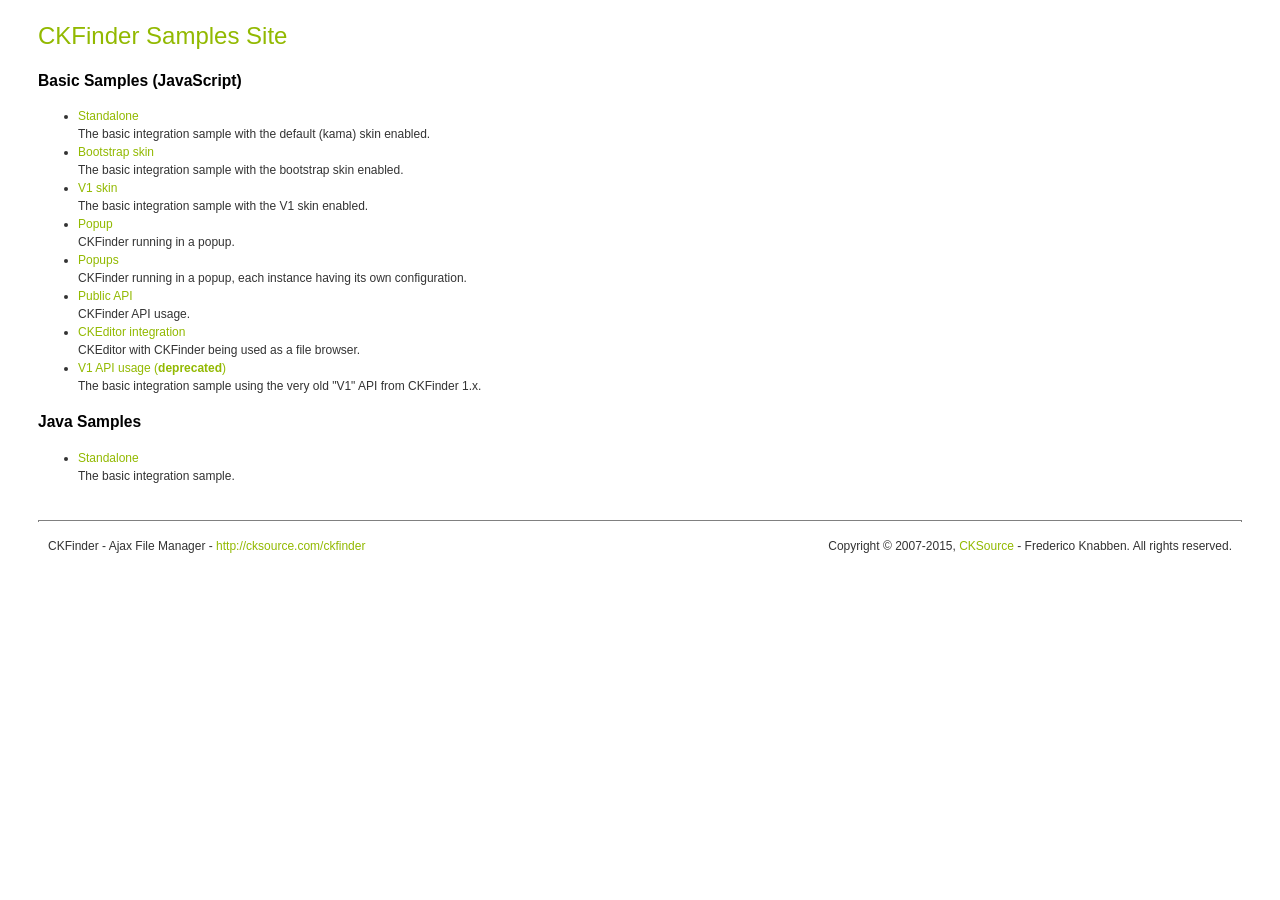
<file: target/ezcook-1.0-SNAPSHOT/ckfinder/_samples/index.html>
<!DOCTYPE html PUBLIC "-//W3C//DTD XHTML 1.0 Transitional//EN" "http://www.w3.org/TR/xhtml1/DTD/xhtml1-transitional.dtd">
<!--
 * CKFinder
 * ========
 * http://cksource.com/ckfinder
 * Copyright (C) 2007-2015, CKSource - Frederico Knabben. All rights reserved.
 *
 * The software, this file and its contents are subject to the CKFinder
 * License. Please read the license.txt file before using, installing, copying,
 * modifying or distribute this file or part of its contents. The contents of
 * this file is part of the Source Code of CKFinder.
-->
<html xmlns="http://www.w3.org/1999/xhtml">
<head>
	<title>CKFinder - Samples</title>
	<meta http-equiv="Content-Type" content="text/html; charset=utf-8" />
	<meta name="robots" content="noindex, nofollow" />
	<link href="sample.css" rel="stylesheet" type="text/css" />
</head>
<body>
	<h1 class="samples">
		CKFinder Samples Site
	</h1>
	<h2 class="samples">
		Basic Samples (JavaScript)
	</h2>
	<ul class="samples">
		<li><a class="samples" href="standalone.html">Standalone</a><br />The basic integration sample with the default (kama) skin enabled.</li>
		<li><a class="samples" href="skin_bootstrap.html">Bootstrap skin</a><br />The basic integration sample with the bootstrap skin enabled.</li>
		<li><a class="samples" href="skin_v1.html">V1 skin</a><br />The basic integration sample with the V1 skin enabled.</li>
		<li><a class="samples" href="popup.html">Popup</a><br />CKFinder running in a popup.</li>
		<li><a class="samples" href="popups.html">Popups</a><br />CKFinder running in a popup, each instance having its own configuration.</li>
		<li><a class="samples" href="public_api.html">Public API</a><br />CKFinder API usage.</li>
		<li><a class="samples" href="ckeditor.html">CKEditor integration</a><br />CKEditor with CKFinder being used as a file browser.</li>
		<li><a class="samples" href="standalone_v1.html">V1 API usage (<strong>deprecated</strong>)</a><br />The basic integration sample using the very old "V1" API from CKFinder 1.x.</li>
	</ul>
	<h2 class="samples">
		Java Samples
	</h2>
	<ul class="samples">
		<li><a class="samples" href="tagusage.jsp">Standalone</a><br />The basic integration sample.</li>
	</ul>
	<div id="footer">
		<hr />
		<p>
			CKFinder - Ajax File Manager - <a class="samples" href="http://cksource.com/ckfinder/">http://cksource.com/ckfinder</a>
		</p>
		<p id="copy">
			Copyright &copy; 2007-2015, <a class="samples" href="http://cksource.com/">CKSource</a> - Frederico Knabben. All rights reserved.
		</p>
	</div>
</body>
</html>
</file>
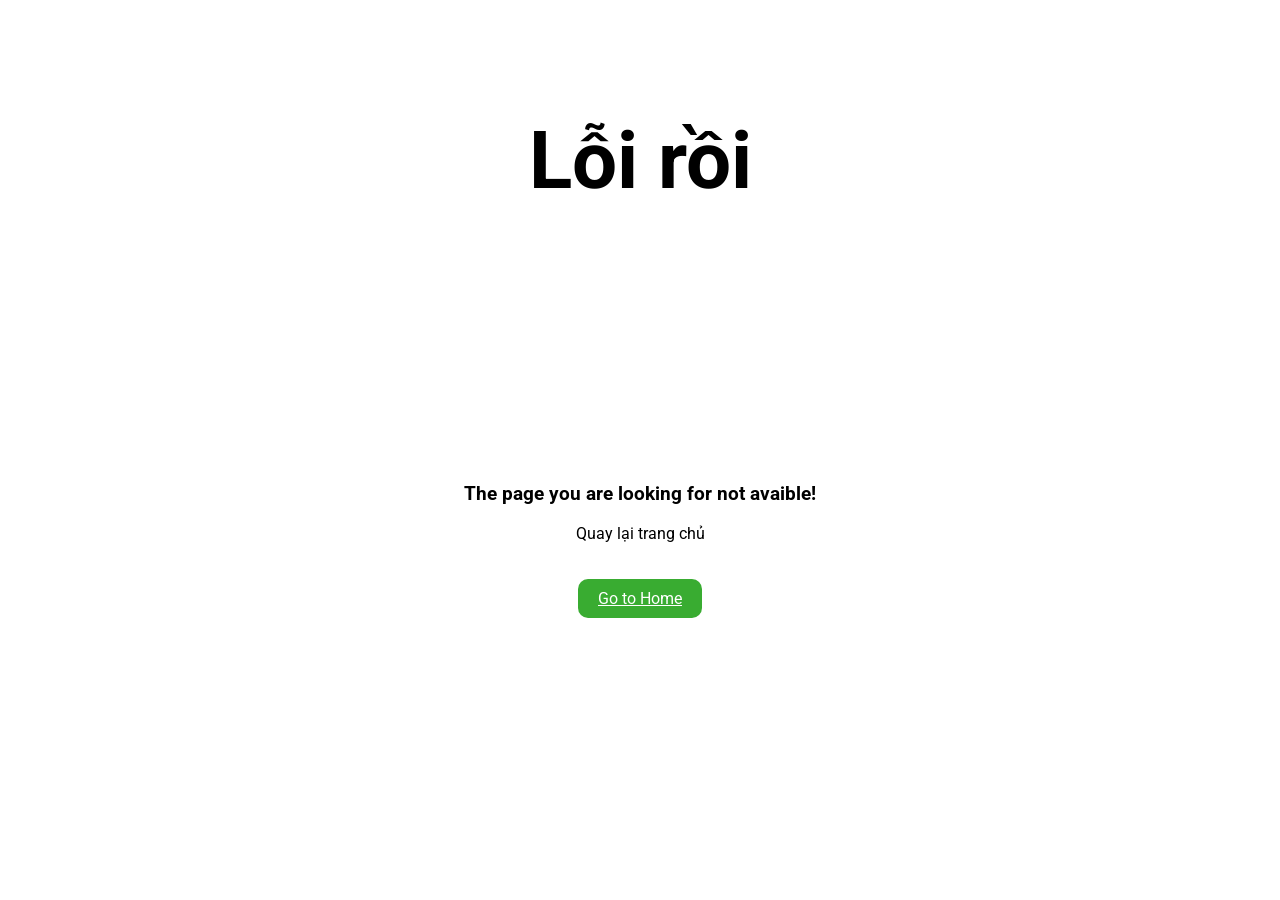
<file: target/ezcook-1.0-SNAPSHOT/templates/notfound/index.html>
<!DOCTYPE html>
<html lang="en">
<head>
    <meta charset="UTF-8">
    <link rel="stylesheet" href="style.css">
    <title>Title</title>
</head>
<body>
<section class="page_404">
    <div class="container">
        <div class="row">
            <div class="col-sm-12 ">
                <div class="col-sm-10 col-sm-offset-1  text-center">
                    <div class="four_zero_four_bg">
                        <h1 class="text-center ">Lỗi rồi</h1>
                    </div>
                    <div class="contant_box_404">
                        <h3 class="h2">
                            The page you are looking for not avaible!
                        </h3>
                        <p>Quay lại trang chủ</p>
                        <a href="" class="link_404">Go to Home</a>
                    </div>
                </div>
            </div>
        </div>
    </div>
</section>
</body>
</html>
</file>
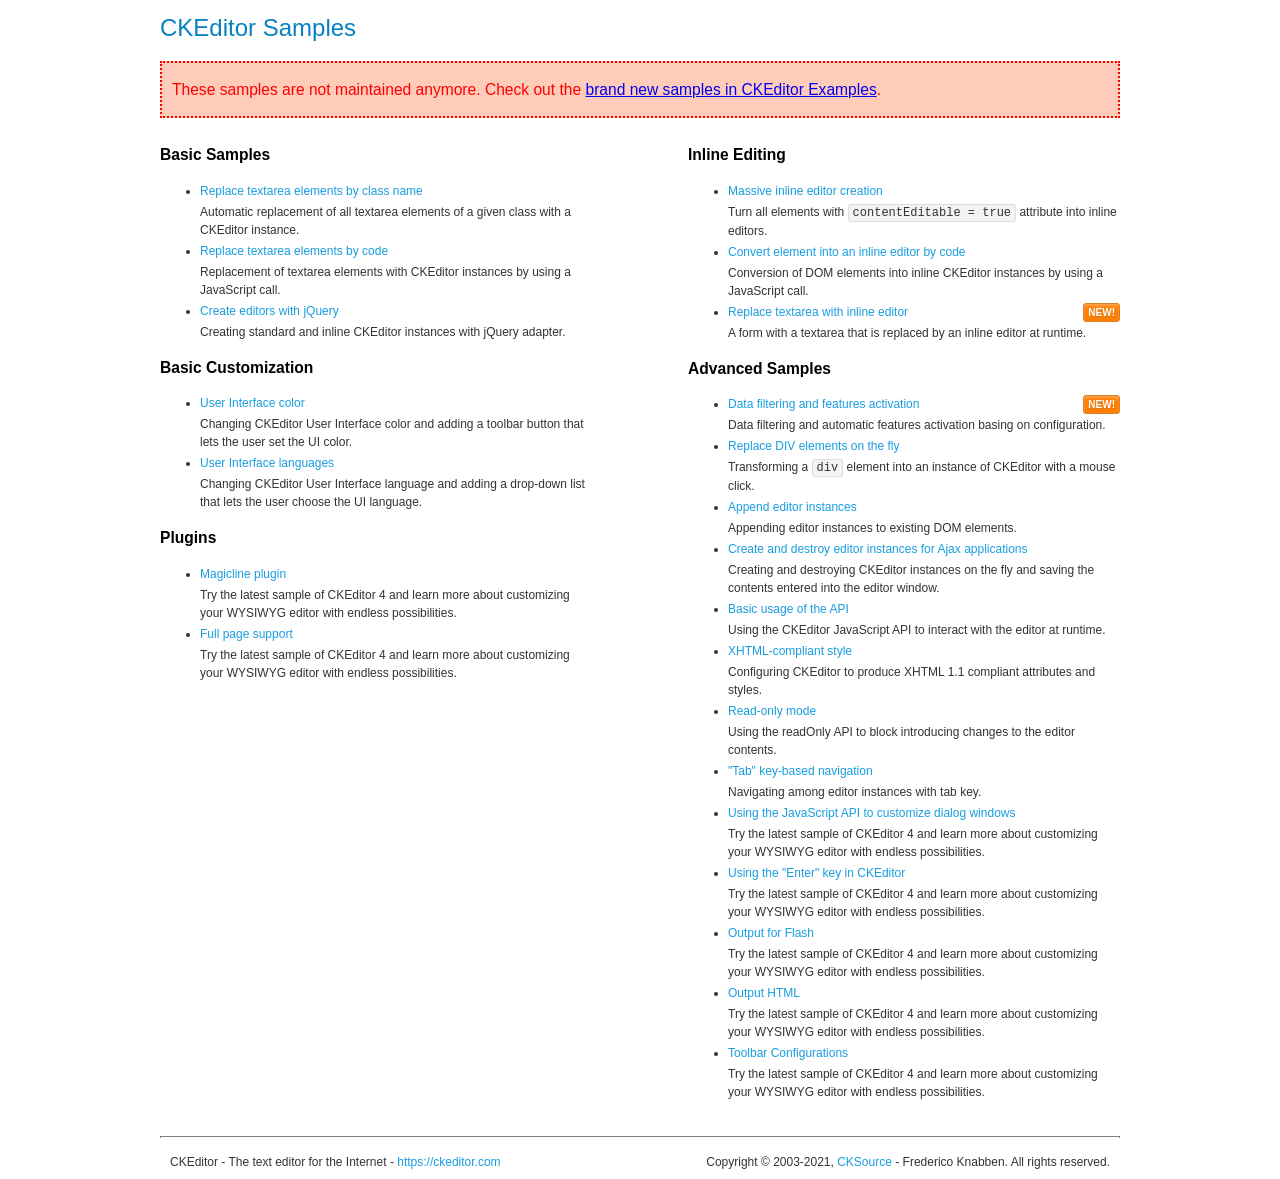
<file: target/ezcook-1.0-SNAPSHOT/ckeditor/samples/old/index.html>
<!DOCTYPE html>
<!--
Copyright (c) 2003-2021, CKSource - Frederico Knabben. All rights reserved.
For licensing, see LICENSE.md or https://ckeditor.com/legal/ckeditor-oss-license
-->
<html lang="en">
<head>
	<meta charset="utf-8">
	<title>CKEditor Samples</title>
	<link rel="stylesheet" href="sample.css">
	<meta name="description" content="Try the latest sample of CKEditor 4 and learn more about customizing your WYSIWYG editor with endless possibilities.">
</head>
<body>
	<h1 class="samples">
		CKEditor Samples
	</h1>
	<div class="warning deprecated">
		These samples are not maintained anymore. Check out the <a href="https://ckeditor.com/docs/ckeditor4/latest/examples/index.html">brand new samples in CKEditor Examples</a>.
	</div>
	<div class="twoColumns">
		<div class="twoColumnsLeft">
			<h2 class="samples">
				Basic Samples
			</h2>
			<dl class="samples">
				<dt><a class="samples" href="replacebyclass.html">Replace textarea elements by class name</a></dt>
				<dd>Automatic replacement of all textarea elements of a given class with a CKEditor instance.</dd>

				<dt><a class="samples" href="replacebycode.html">Replace textarea elements by code</a></dt>
				<dd>Replacement of textarea elements with CKEditor instances by using a JavaScript call.</dd>

				<dt><a class="samples" href="jquery.html">Create editors with jQuery</a></dt>
				<dd>Creating standard and inline CKEditor instances with jQuery adapter.</dd>
			</dl>

			<h2 class="samples">
				Basic Customization
			</h2>
			<dl class="samples">
				<dt><a class="samples" href="uicolor.html">User Interface color</a></dt>
				<dd>Changing CKEditor User Interface color and adding a toolbar button that lets the user set the UI color.</dd>

				<dt><a class="samples" href="uilanguages.html">User Interface languages</a></dt>
				<dd>Changing CKEditor User Interface language and adding a drop-down list that lets the user choose the UI language.</dd>
			</dl>


			<h2 class="samples">Plugins</h2>
<dl class="samples">
<dt><a class="samples" href="magicline/magicline.html">Magicline plugin</a></dt>
<dd>Try the latest sample of CKEditor 4 and learn more about customizing your WYSIWYG editor with endless possibilities.</dd>

<dt><a class="samples" href="wysiwygarea/fullpage.html">Full page support</a></dt>
<dd>Try the latest sample of CKEditor 4 and learn more about customizing your WYSIWYG editor with endless possibilities.</dd>
</dl>
		</div>
		<div class="twoColumnsRight">
			<h2 class="samples">
				Inline Editing
			</h2>
			<dl class="samples">
				<dt><a class="samples" href="inlineall.html">Massive inline editor creation</a></dt>
				<dd>Turn all elements with <code>contentEditable = true</code> attribute into inline editors.</dd>

				<dt><a class="samples" href="inlinebycode.html">Convert element into an inline editor by code</a></dt>
				<dd>Conversion of DOM elements into inline CKEditor instances by using a JavaScript call.</dd>

				<dt><a class="samples" href="inlinetextarea.html">Replace textarea with inline editor</a> <span class="new">New!</span></dt>
				<dd>A form with a textarea that is replaced by an inline editor at runtime.</dd>

				
			</dl>

			<h2 class="samples">
				Advanced Samples
			</h2>
			<dl class="samples">
				<dt><a class="samples" href="datafiltering.html">Data filtering and features activation</a> <span class="new">New!</span></dt>
				<dd>Data filtering and automatic features activation basing on configuration.</dd>

				<dt><a class="samples" href="divreplace.html">Replace DIV elements on the fly</a></dt>
				<dd>Transforming a <code>div</code> element into an instance of CKEditor with a mouse click.</dd>

				<dt><a class="samples" href="appendto.html">Append editor instances</a></dt>
				<dd>Appending editor instances to existing DOM elements.</dd>

				<dt><a class="samples" href="ajax.html">Create and destroy editor instances for Ajax applications</a></dt>
				<dd>Creating and destroying CKEditor instances on the fly and saving the contents entered into the editor window.</dd>

				<dt><a class="samples" href="api.html">Basic usage of the API</a></dt>
				<dd>Using the CKEditor JavaScript API to interact with the editor at runtime.</dd>

				<dt><a class="samples" href="xhtmlstyle.html">XHTML-compliant style</a></dt>
				<dd>Configuring CKEditor to produce XHTML 1.1 compliant attributes and styles.</dd>

				<dt><a class="samples" href="readonly.html">Read-only mode</a></dt>
				<dd>Using the readOnly API to block introducing changes to the editor contents.</dd>

				<dt><a class="samples" href="tabindex.html">"Tab" key-based navigation</a></dt>
				<dd>Navigating among editor instances with tab key.</dd>


				
<dt><a class="samples" href="dialog/dialog.html">Using the JavaScript API to customize dialog windows</a></dt>
<dd>Try the latest sample of CKEditor 4 and learn more about customizing your WYSIWYG editor with endless possibilities.</dd>

<dt><a class="samples" href="enterkey/enterkey.html">Using the &quot;Enter&quot; key in CKEditor</a></dt>
<dd>Try the latest sample of CKEditor 4 and learn more about customizing your WYSIWYG editor with endless possibilities.</dd>

<dt><a class="samples" href="htmlwriter/outputforflash.html">Output for Flash</a></dt>
<dd>Try the latest sample of CKEditor 4 and learn more about customizing your WYSIWYG editor with endless possibilities.</dd>

<dt><a class="samples" href="htmlwriter/outputhtml.html">Output HTML</a></dt>
<dd>Try the latest sample of CKEditor 4 and learn more about customizing your WYSIWYG editor with endless possibilities.</dd>

<dt><a class="samples" href="toolbar/toolbar.html">Toolbar Configurations</a></dt>
<dd>Try the latest sample of CKEditor 4 and learn more about customizing your WYSIWYG editor with endless possibilities.</dd>

			</dl>
		</div>
	</div>
	<div id="footer">
		<hr>
		<p>
			CKEditor - The text editor for the Internet - <a class="samples" href="https://ckeditor.com/">https://ckeditor.com</a>
		</p>
		<p id="copy">
			Copyright &copy; 2003-2021, <a class="samples" href="https://cksource.com/">CKSource</a> - Frederico Knabben. All rights reserved.
		</p>
	</div>
</body>
</html>
</file>
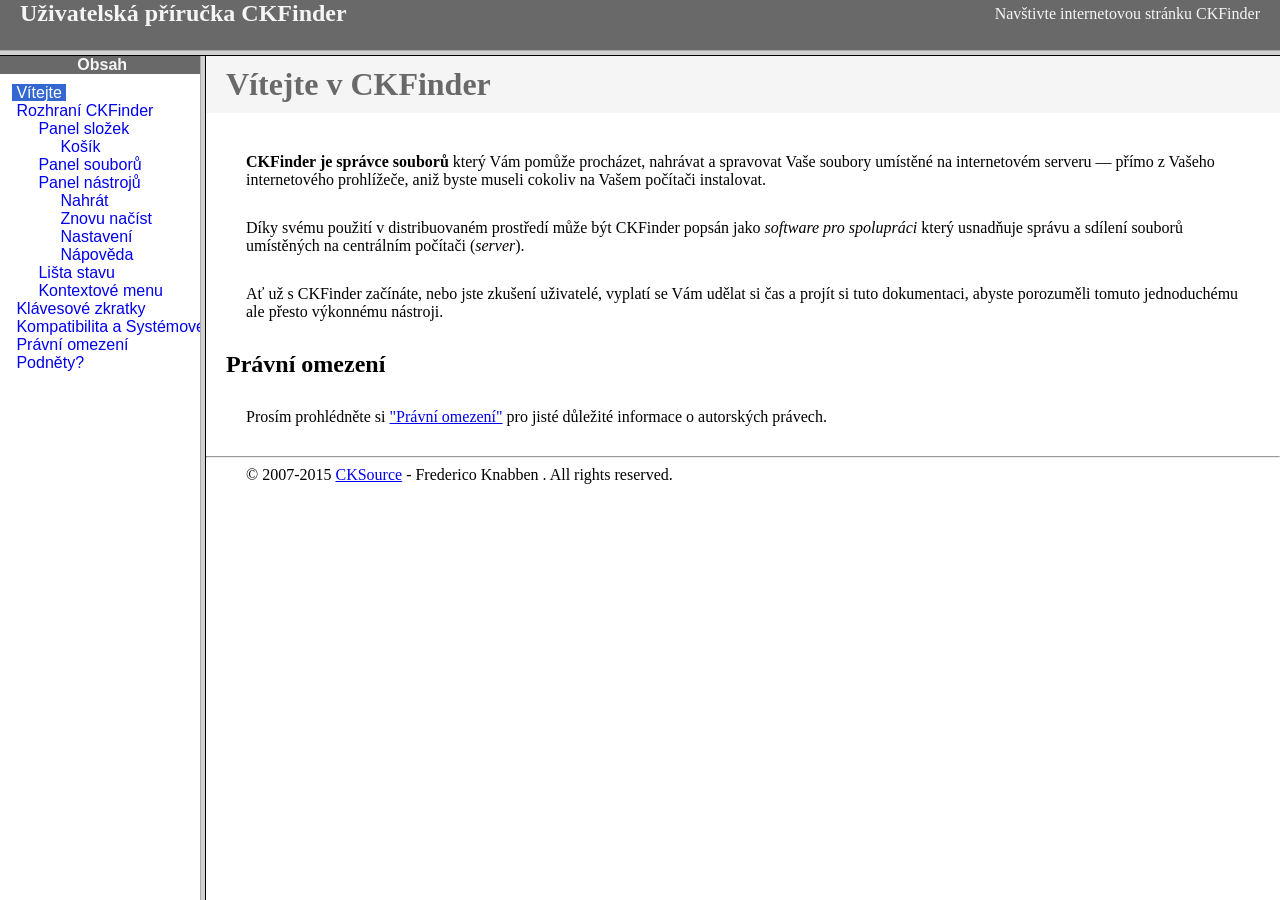
<file: target/ezcook-1.0-SNAPSHOT/ckfinder/help/cs/index.html>
<!DOCTYPE HTML PUBLIC "-//W3C//DTD HTML 4.01 Frameset//EN" "http://www.w3.org/TR/html4/frameset.dtd">
<html lang="cs">
<head>
	<title>Uživatelská příručka CKFinder</title>
	<meta name="robots" content="noindex, nofollow">
	<meta http-equiv="Content-Type" content="text/html; charset=utf-8">
	<style type="text/css">
		frame {border-color:#f5f5f5}
	</style>
</head>
<frameset rows="50,*">
	<frame src="files/header.html" noresize="noresize" frameborder="0">
	<frameset cols="200,*">
			<frame src="files/toc.html">
			<frame src="files/001.html" name="CKDocsMain">
	</frameset>
</frameset>
</html>
</file>
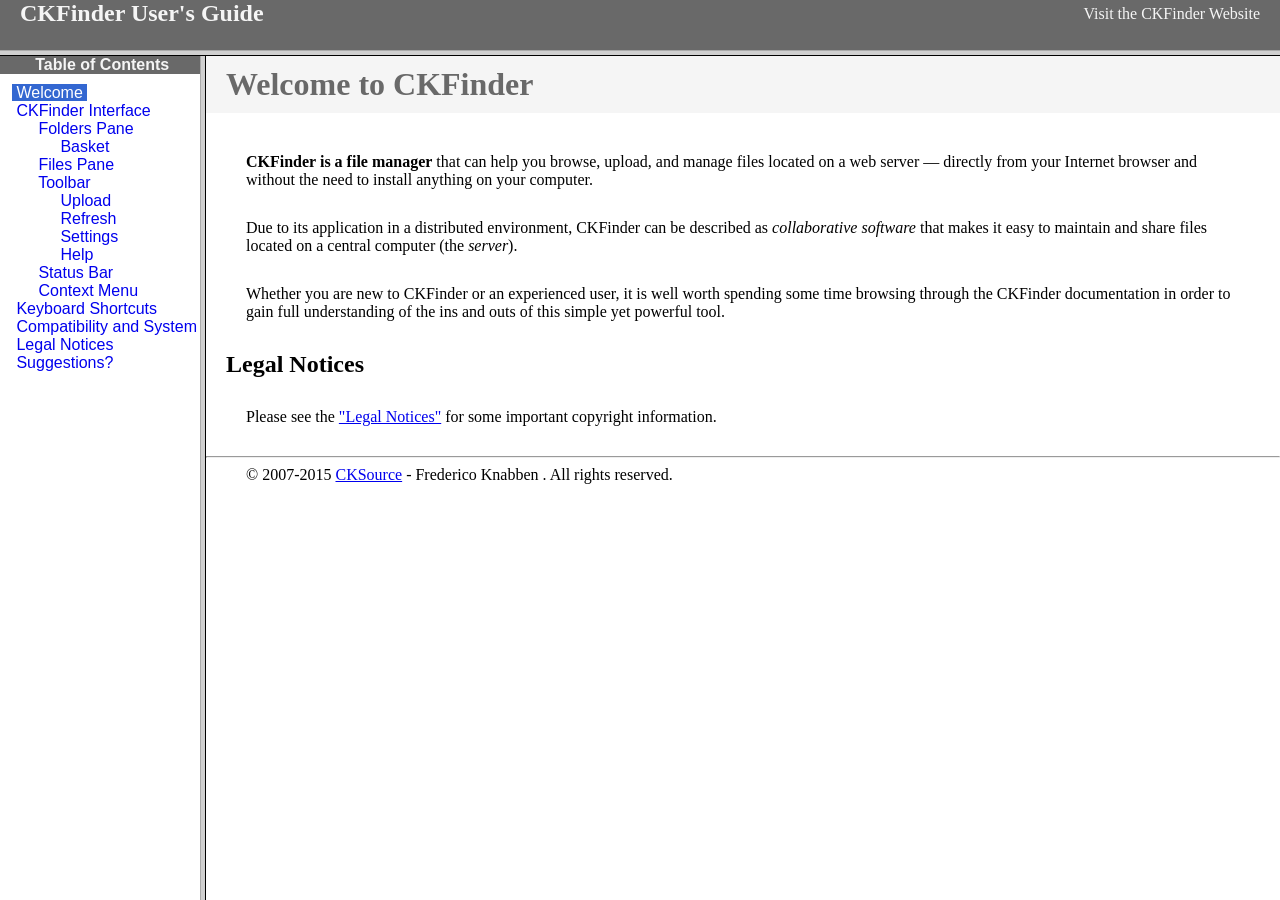
<file: target/ezcook-1.0-SNAPSHOT/ckfinder/help/en/index.html>
<!DOCTYPE HTML PUBLIC "-//W3C//DTD HTML 4.01 Frameset//EN" "http://www.w3.org/TR/html4/frameset.dtd">
<html lang="en">
<head>
	<title>CKFinder User's Guide</title>
	<meta name="robots" content="noindex, nofollow">
	<meta http-equiv="Content-Type" content="text/html; charset=utf-8">
	<style type="text/css">
		frame {border-color:#f5f5f5}
	</style>
</head>
<frameset rows="50,*">
	<frame src="files/header.html" noresize="noresize" frameborder="0">
	<frameset cols="200,*">
			<frame src="files/toc.html">
			<frame src="files/001.html" name="CKDocsMain">
	</frameset>
</frameset>
</html>
</file>
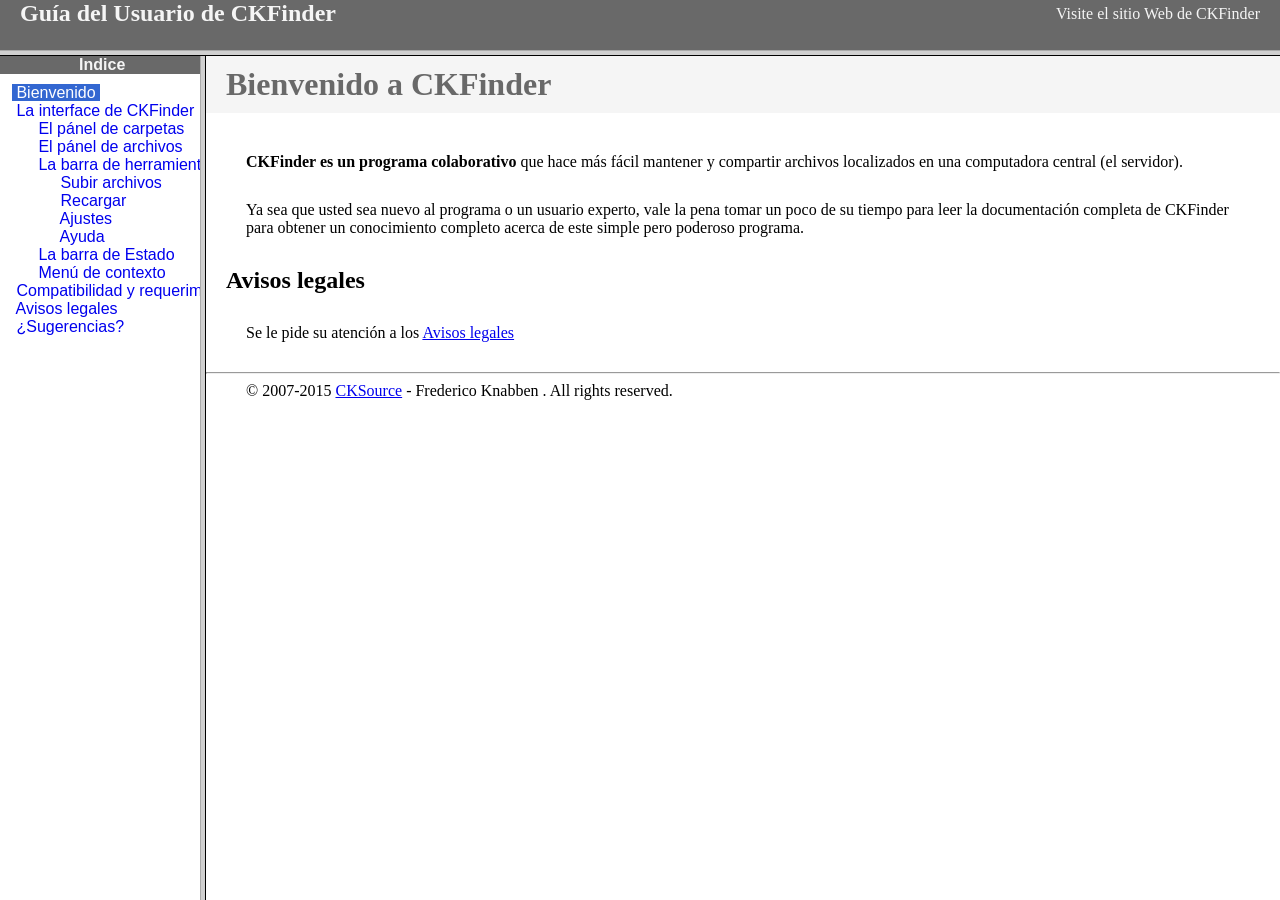
<file: target/ezcook-1.0-SNAPSHOT/ckfinder/help/es-mx/index.html>
<!DOCTYPE HTML PUBLIC "-//W3C//DTD HTML 4.01 Frameset//EN" "http://www.w3.org/TR/html4/frameset.dtd">
<html lang="es-mx">
<head>
	<title>Gu&iacute;a para el usuario de CKFinder</title>
	<meta http-equiv="Content-Type" content="text/html; charset=utf-8">
	<meta name="robots" content="noindex, nofollow">
	<style type="text/css">
		frame {border-color:#f5f5f5}
	</style>
</head>
<frameset rows="50,*">
	<frame src="files/header.html" noresize="noresize" frameborder="0">
	<frameset cols="200,*">
			<frame src="files/toc.html">
			<frame src="files/001.html" name="CKDocsMain">
	</frameset>
</frameset>
</html>
</file>
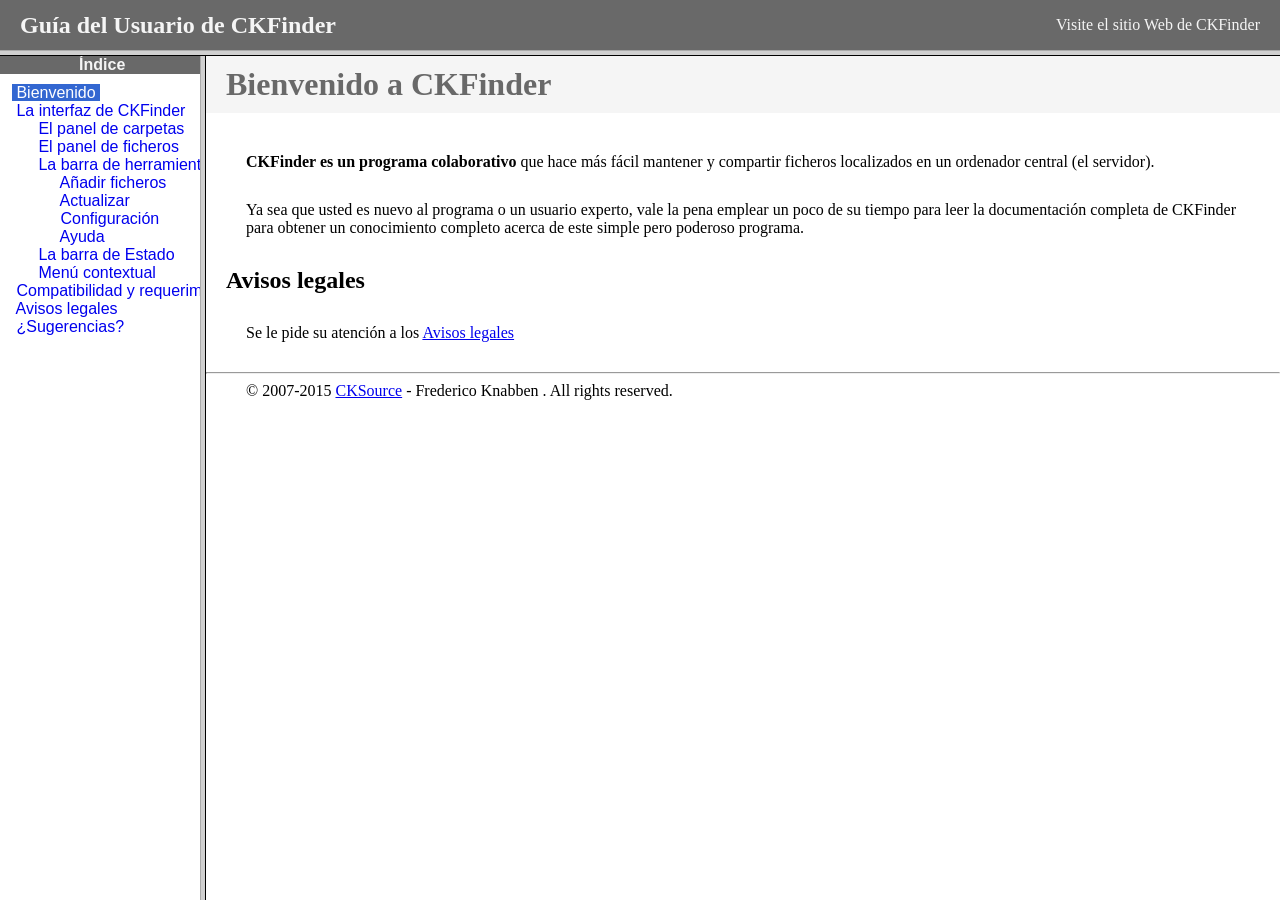
<file: target/ezcook-1.0-SNAPSHOT/ckfinder/help/es/index.html>
<!DOCTYPE HTML PUBLIC "-//W3C//DTD HTML 4.01 Frameset//EN" "http://www.w3.org/TR/html4/frameset.dtd">
<html lang="es">
<head>
	<title>Gu&iacute;a para el usuario de CKFinder</title>
	<meta http-equiv="Content-Type" content="text/html; charset=utf-8">
	<meta name="robots" content="noindex, nofollow">
	<style type="text/css">
		frame {border-color:#f5f5f5}
	</style>
</head>
<frameset rows="50,*">
	<frame src="files/header.html" noresize="noresize" frameborder="0">
	<frameset cols="200,*">
			<frame src="files/toc.html">
			<frame src="files/001.html" name="CKDocsMain">
	</frameset>
</frameset>
</html>
</file>
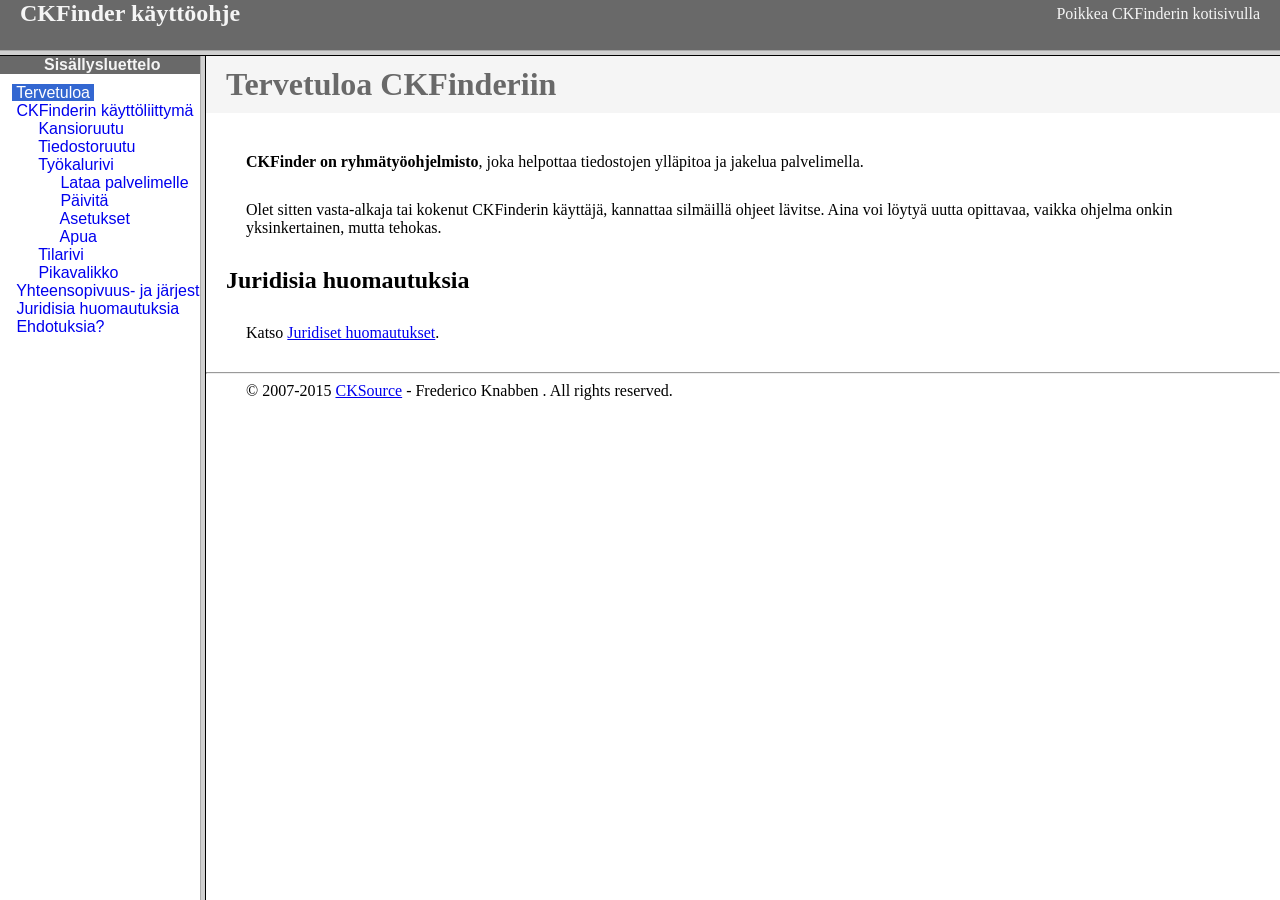
<file: target/ezcook-1.0-SNAPSHOT/ckfinder/help/fi/index.html>
<!DOCTYPE HTML PUBLIC "-//W3C//DTD HTML 4.01 Frameset//EN" "http://www.w3.org/TR/html4/frameset.dtd">
<html lang="fi">
<head>
	<title>CKFinder käyttöohje</title>
	<meta http-equiv="Content-Type" content="text/html; charset=utf-8">
	<meta name="robots" content="noindex, nofollow">
	<style type="text/css">
		frame {border-color:#f5f5f5}
	</style>
</head>
<frameset rows="50,*">
	<frame src="files/header.html" noresize="noresize" frameborder="0">
	<frameset cols="200,*">
			<frame src="files/toc.html">
			<frame src="files/001.html" name="CKDocsMain">
	</frameset>
</frameset>
</html>
</file>
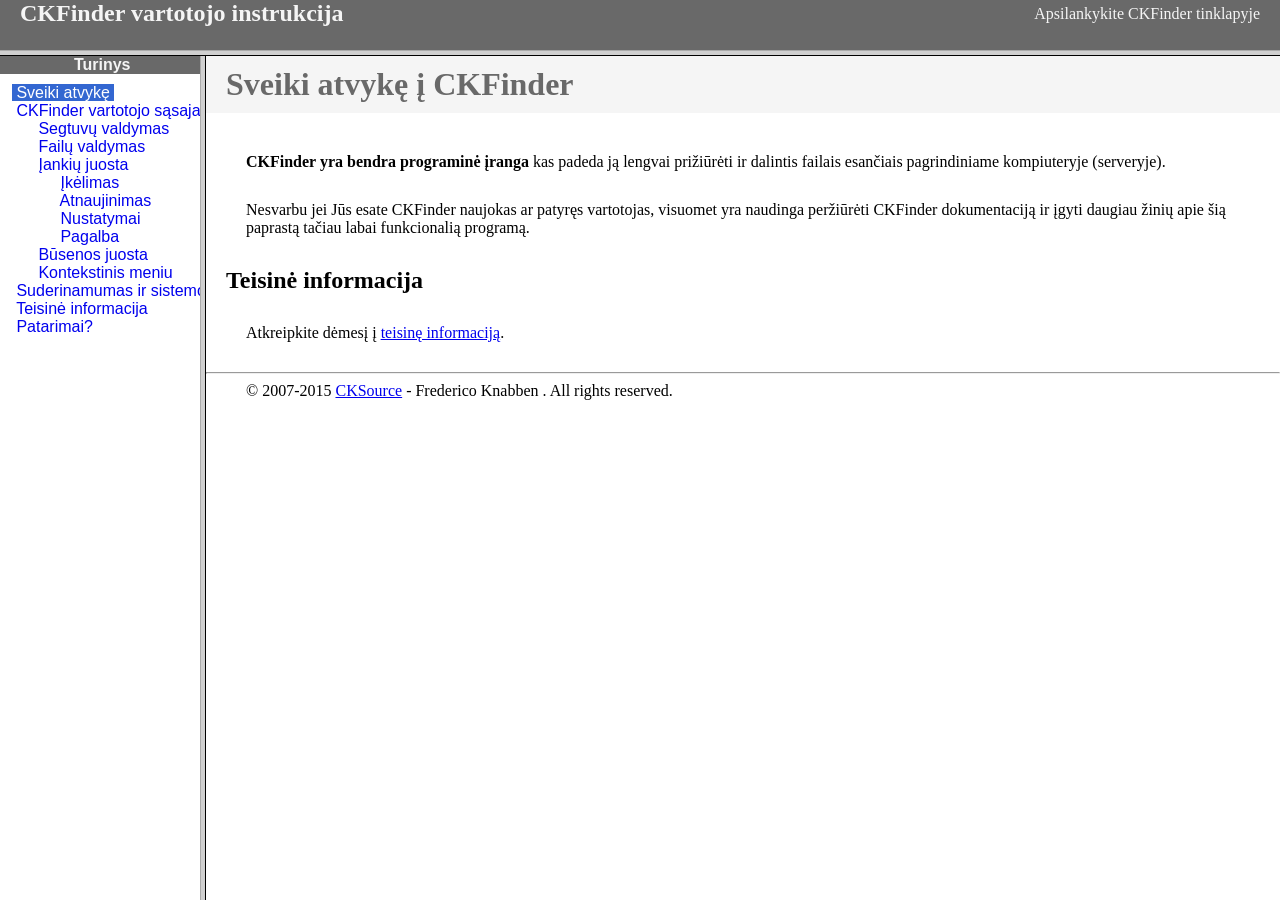
<file: target/ezcook-1.0-SNAPSHOT/ckfinder/help/lt/index.html>
<!DOCTYPE HTML PUBLIC "-//W3C//DTD HTML 4.01 Frameset//EN" "http://www.w3.org/TR/html4/frameset.dtd">
<html lang="lt">
<head>
	<title>CKFinder User's Guide</title>
	<meta http-equiv="Content-Type" content="text/html; charset=utf-8">
	<meta name="robots" content="noindex, nofollow">
	<style type="text/css">
		frame {border-color:#f5f5f5}
	</style>
</head>
<frameset rows="50,*">
	<frame src="files/header.html" noresize="noresize" frameborder="0">
	<frameset cols="200,*">
			<frame src="files/toc.html">
			<frame src="files/001.html" name="CKDocsMain">
	</frameset>
</frameset>
</html>
</file>
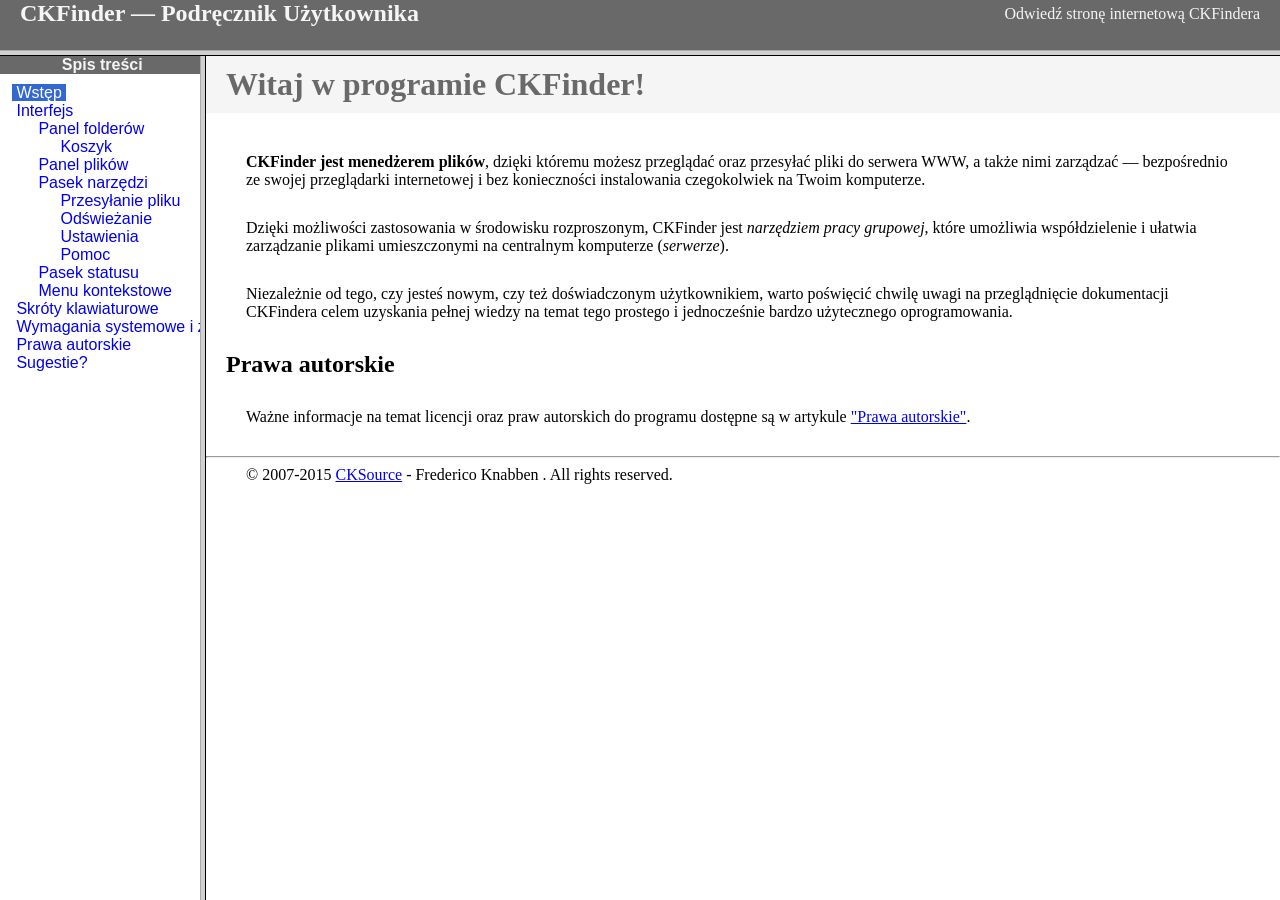
<file: target/ezcook-1.0-SNAPSHOT/ckfinder/help/pl/index.html>
<!DOCTYPE HTML PUBLIC "-//W3C//DTD HTML 4.01 Frameset//EN" "http://www.w3.org/TR/html4/frameset.dtd">
<html lang="pl">
<head>
	<title>CKFinder &mdash; Podręcznik Użytkownika</title>
	<meta http-equiv="Content-Type" content="text/html; charset=utf-8">
	<meta name="robots" content="noindex, nofollow">
	<style type="text/css">
		frame {border-color:#f5f5f5}
	</style>
</head>
<frameset rows="50,*">
	<frame src="files/header.html" noresize="noresize" frameborder="0">
	<frameset cols="200,*">
			<frame src="files/toc.html">
			<frame src="files/001.html" name="CKDocsMain">
	</frameset>
</frameset>
</html>
</file>
<file: target/ezcook-1.0-SNAPSHOT/ckfinder/_samples/sample.css>
/*
 * CKFinder
 * ========
 * http://cksource.com/ckfinder
 * Copyright (C) 2007-2015, CKSource - Frederico Knabben. All rights reserved.
 *
 * The software, this file and its contents are subject to the CKFinder
 * License. Please read the license.txt file before using, installing, copying,
 * modifying or distribute this file or part of its contents. The contents of
 * this file is part of the Source Code of CKFinder.
 *
 * Styles used in the samples pages.
 */

html, body, h1, h2, h3, h4, h5, h6, div, span, blockquote, p, address, form, fieldset, img, ul, ol, dl, dt, dd, li, hr, table, td, th, strong, em, sup, sub, dfn, ins, del, q, cite, var, samp, code, kbd, tt, pre {
	line-height: 1.5em;
}

body {
	padding:10px 30px;
}

input, textarea, select, option, optgroup, button, td, th {
	font-size: 100%;
}

pre,
code,
kbd,
samp,
tt{
  font-family: monospace,monospace;
  font-size: 1em;
}

h1.samples {
  color:#92B901;
  font-size:200%;
  font-weight:normal;
  margin: 0;
  padding: 0;
}

h2.samples {
  color:#000000;
  font-size:130%;
  margin: 0;
  padding: 0;
}

p, blockquote, address, form, pre, dl, h1.samples, h2.samples {
	margin-bottom:15px;
}

ul.samples {
	margin-bottom:15px;
}

.clear {
	clear:both;
}

fieldset
{
	margin: 0;
	padding: 10px;
}

body, input, textarea {
	color: #333333;
	font-family: Arial, Helvetica, sans-serif;
}

body {
	font-size: 75%;
}

a.samples {
	color: #92B901;
	text-decoration:none;
}

a.samples:hover {
  text-decoration:underline;
	color: #BED567;
}

form
{
	margin: 0;
	padding: 0;
}

pre.samples
{
	background-color: #F7F7F7;
	border: 1px solid #D7D7D7;
	overflow: auto;
	padding: 0.25em;
}

#alerts
{
	color: Red;
}

#footer {
	clear: both;
	padding-top: 10px;
}
#footer hr
{
	margin: 10px 0 15px 0;
	height: 1px;
	border: solid 1px gray;
	border-bottom: none;
}

#footer p
{
	margin: 0 10px 10px 10px;
	float: left;
}

#footer #copy
{
	float: right;
}

#outputSample
{
	width: 100%;
	table-layout: fixed;
}

#outputSample thead th
{
	color: #dddddd;
	background-color: #999999;
	padding: 4px;
	white-space: nowrap;
}

#outputSample tbody th
{
	vertical-align: top;
	text-align: left;
}

#outputSample pre
{
	margin: 0;
	padding: 0;
	white-space: pre; /* CSS2 */
	white-space: -moz-pre-wrap; /* Mozilla*/
	white-space: -o-pre-wrap; /* Opera 7 */
	white-space: pre-wrap; /* CSS 2.1 */
	white-space: pre-line; /* CSS 3 (and 2.1 as well, actually) */
	word-wrap: break-word; /* IE */
}

.description {
	border: 1px dotted #B7B7B7;
	margin-bottom: 10px;
	padding: 20px 10px 20px;
}

label {
	display: block;
	margin-bottom:6px;
}
</file>
<file: target/ezcook-1.0-SNAPSHOT/templates/notfound/style.css>
/*======================
    404 page
=======================*/

@import url('https://fonts.googleapis.com/css2?family=Roboto:wght@100;300&display=swap');

/*.col-sm-12 {*/
/*    margin: 0 auto;*/
/*}*/
.text-center{
    text-align: center;
}
.page_404 {
    padding: 40px 0;
    background: #fff;
    font-family: 'Roboto', sans-serif;
}

.page_404 img {
    width: 100%;
}

.four_zero_four_bg {
    background: url(https://cdn.dribbble.com/users/285475/screenshots/2083086/dribbble_1.gif) no-repeat center/contain;
    height: 400px;
}

.four_zero_four_bg h1 {
    font-size: 80px;
}

.four_zero_four_bg h3 {
    font-size: 80px;
}

.link_404 {
    color: #fff !important;
    padding: 10px 20px;
    background: #39ac31;
    margin: 20px 0;
    display: inline-block;
    border-radius: 10px;
}

.contant_box_404 {
    margin-top: -50px;
}
</file>
<file: target/ezcook-1.0-SNAPSHOT/ckeditor/samples/old/sample.css>
/*
Copyright (c) 2003-2021, CKSource - Frederico Knabben. All rights reserved.
For licensing, see LICENSE.md or https://ckeditor.com/legal/ckeditor-oss-license
*/

html, body, h1, h2, h3, h4, h5, h6, div, span, blockquote, p, address, form, fieldset, img, ul, ol, dl, dt, dd, li, hr, table, td, th, strong, em, sup, sub, dfn, ins, del, q, cite, var, samp, code, kbd, tt, pre
{
	line-height: 1.5;
}

body
{
	padding: 10px 30px;
}

input, textarea, select, option, optgroup, button, td, th
{
	font-size: 100%;
}

pre
{
	-moz-tab-size: 4;
	tab-size: 4;
}

pre, code, kbd, samp, tt
{
	font-family: monospace,monospace;
	font-size: 1em;
}

body {
	width: 960px;
	margin: 0 auto;
}

code
{
	background: #f3f3f3;
	border: 1px solid #ddd;
	padding: 1px 4px;
	border-radius: 3px;
}

abbr
{
	border-bottom: 1px dotted #555;
	cursor: pointer;
}

.new, .beta
{
	text-transform: uppercase;
	font-size: 10px;
	font-weight: bold;
	padding: 1px 4px;
	margin: 0 0 0 5px;
	color: #fff;
	float: right;
	border-radius: 3px;
}

.new
{
	background: #FF7E00;
	border: 1px solid #DA8028;
	text-shadow: 0 1px 0 #C97626;

	box-shadow: 0 2px 3px 0 #FFA54E inset;
}

.beta
{
	background: #18C0DF;
	border: 1px solid #19AAD8;
	text-shadow: 0 1px 0 #048CAD;
	font-style: italic;

	box-shadow: 0 2px 3px 0 #50D4FD inset;
}

h1.samples
{
	color: #0782C1;
	font-size: 200%;
	font-weight: normal;
	margin: 0;
	padding: 0;
}

h1.samples a
{
	color: #0782C1;
	text-decoration: none;
	border-bottom: 1px dotted #0782C1;
}

.samples a:hover
{
	border-bottom: 1px dotted #0782C1;
}

h2.samples
{
	color: #000000;
	font-size: 130%;
	margin: 15px 0 0 0;
	padding: 0;
}

p, blockquote, address, form, pre, dl, h1.samples, h2.samples
{
	margin-bottom: 15px;
}

ul.samples
{
	margin-bottom: 15px;
}

.clear
{
	clear: both;
}

fieldset
{
	margin: 0;
	padding: 10px;
}

body, input, textarea
{
	color: #333333;
	font-family: Arial, Helvetica, sans-serif;
}

body
{
	font-size: 75%;
}

a.samples
{
	color: #189DE1;
	text-decoration: none;
}

form
{
	margin: 0;
	padding: 0;
}

pre.samples
{
	background-color: #F7F7F7;
	border: 1px solid #D7D7D7;
	overflow: auto;
	padding: 0.25em;
	white-space: pre-wrap; /* CSS 2.1 */
	word-wrap: break-word; /* IE7 */
}

#footer
{
	clear: both;
	padding-top: 10px;
}

#footer hr
{
	margin: 10px 0 15px 0;
	height: 1px;
	border: solid 1px gray;
	border-bottom: none;
}

#footer p
{
	margin: 0 10px 10px 10px;
	float: left;
}

#footer #copy
{
	float: right;
}

#outputSample
{
	width: 100%;
	table-layout: fixed;
}

#outputSample thead th
{
	color: #dddddd;
	background-color: #999999;
	padding: 4px;
	white-space: nowrap;
}

#outputSample tbody th
{
	vertical-align: top;
	text-align: left;
}

#outputSample pre
{
	margin: 0;
	padding: 0;
}

.description
{
	border: 1px dotted #B7B7B7;
	margin-bottom: 10px;
	padding: 10px 10px 0;
	overflow: hidden;
}

label
{
	display: block;
	margin-bottom: 6px;
}

/**
 *	CKEditor editables are automatically set with the "cke_editable" class
 *	plus cke_editable_(inline|themed) depending on the editor type.
 */

/* Style a bit the inline editables. */
.cke_editable.cke_editable_inline
{
	cursor: pointer;
}

/* Once an editable element gets focused, the "cke_focus" class is
   added to it, so we can style it differently. */
.cke_editable.cke_editable_inline.cke_focus
{
	box-shadow: inset 0px 0px 20px 3px #ddd, inset 0 0 1px #000;
	outline: none;
	background: #eee;
	cursor: text;
}

/* Avoid pre-formatted overflows inline editable. */
.cke_editable_inline pre
{
	white-space: pre-wrap;
	word-wrap: break-word;
}

/**
 *	Samples index styles.
 */

.twoColumns,
.twoColumnsLeft,
.twoColumnsRight
{
	overflow: hidden;
}

.twoColumnsLeft,
.twoColumnsRight
{
	width: 45%;
}

.twoColumnsLeft
{
	float: left;
}

.twoColumnsRight
{
	float: right;
}

dl.samples
{
	padding: 0 0 0 40px;
}
dl.samples > dt
{
	display: list-item;
	list-style-type: disc;
	list-style-position: outside;
	margin: 0 0 3px;
}
dl.samples > dd
{
	margin: 0 0 3px;
}
.warning
{
	color: #ff0000;
	background-color: #FFCCBA;
	border: 2px dotted #ff0000;
	padding: 15px 10px;
	margin: 10px 0;
}

.warning.deprecated {
	font-size: 1.3em;
}

/* Used on inline samples */

blockquote
{
	font-style: italic;
	font-family: Georgia, Times, "Times New Roman", serif;
	padding: 2px 0;
	border-style: solid;
	border-color: #ccc;
	border-width: 0;
}

.cke_contents_ltr blockquote
{
	padding-left: 20px;
	padding-right: 8px;
	border-left-width: 5px;
}

.cke_contents_rtl blockquote
{
	padding-left: 8px;
	padding-right: 20px;
	border-right-width: 5px;
}

img.right {
	border: 1px solid #ccc;
	float: right;
	margin-left: 15px;
	padding: 5px;
}

img.left {
	border: 1px solid #ccc;
	float: left;
	margin-right: 15px;
	padding: 5px;
}

.marker
{
	background-color: Yellow;
}
</file>
